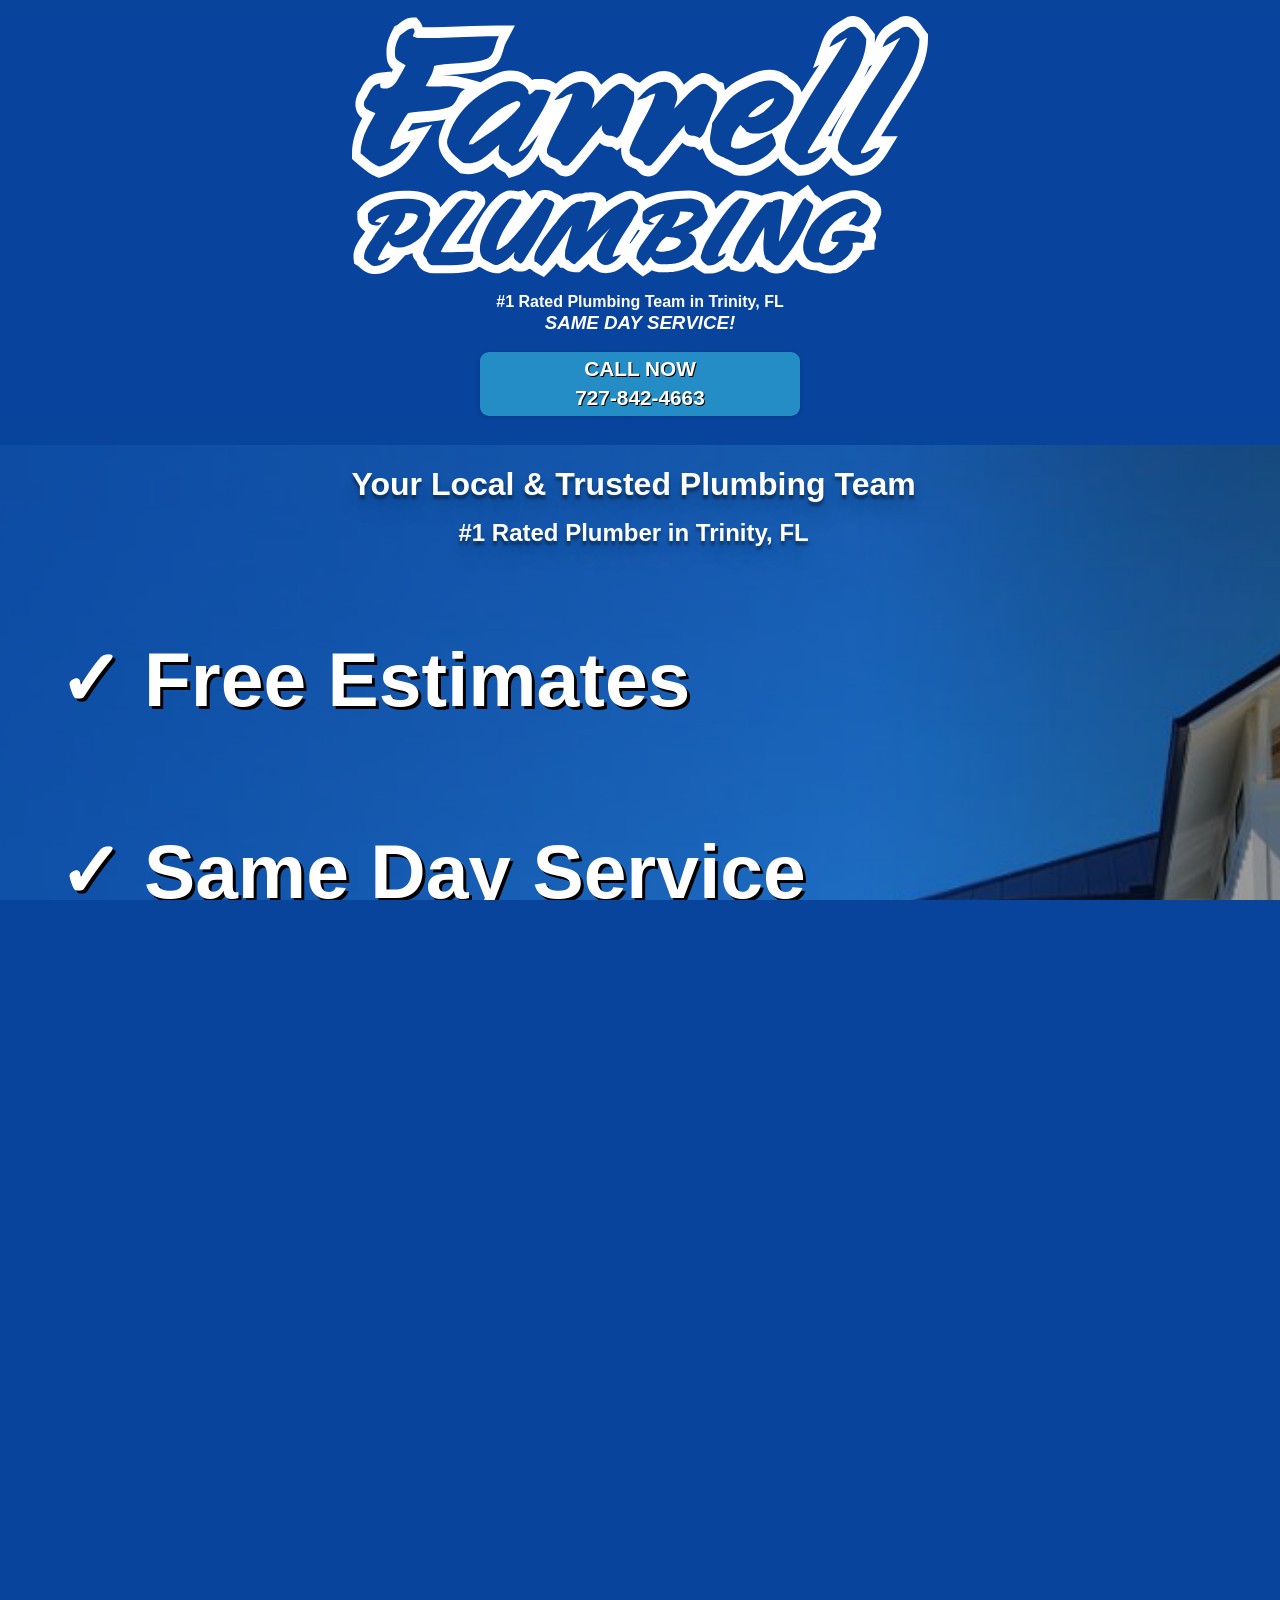
<file: index.html>
<!DOCTYPE html>
<html lang="en">
  <head>
    <!-- Google tag (gtag.js) -->
<script async src="https://www.googletagmanager.com/gtag/js?id=AW-696165012"></script>
<script>
  window.dataLayer = window.dataLayer || [];
  function gtag(){dataLayer.push(arguments);}
  gtag('js', new Date());

  gtag('config', 'AW-696165012');
</script>
    <title>#1 Rated Plumbing Services Farrell Plumbing</title>
    <meta charset="UTF-8" />
    <link href="styles.css" rel="stylesheet" />
    <meta name="viewport" content="width=device-width,initial-scale=1.0">
    <meta name="robots" content="noindex, nofollow">
  </head>

  <header>
    <nav class="Navigation">
      <img class="mainlogo" src="assets/images/TextLogo.svg" width="10%" />

      <h3 class="NavHeadliner">#1 Rated Plumbing Team in Trinity, FL</h3>
      <div class="ButtonContainer">
        <h3>SAME DAY SERVICE!</h3>
        <a class="NavButton" href="tel:7278424663" onclick="return gtag_report_conversion(this.href);">CALL NOW <br></br>727-842-4663</a>
      </div>
    </nav>
  </header>

  <body>
    <script src="cosmetics.js"></script>
    <div class="PageOne">
     

    <div class="PageOneTitles">
    <h1 class="Mainheader" id="Headliner">Your Local & Trusted Plumbing Team</h1>
    <h3 class="Subheader">#1 Rated Plumber in Trinity, FL</h3>

     
    
    <ul class="PageOneList">
      <li>Free Estimates</li>
      <li>Same Day Service</li>
      <li>100% Satisfaction Guaranteed</li>
      <li>Quality Craftmanship</li>
      <li>Warranty On All Work</li>
    </ul>

    <div class="ContactForm">
      <h1>Request a Quote</h1>
      <p>Tell us about your plumbing issue and <b>claim 5% off</b> with this form.</p>
      <form action="https://api.web3forms.com/submit" method="POST" onsubmit="gtag_report_conversion();">
        <input type="hidden" name="access_key" value="bc18e514-f834-4ddd-89d0-e5b6a4c4dfea">
        <input id="ContactName" type="name" name="Name" placeholder="Your First/Last Name*" required>
        <input id="ContactEmail" type="email" name="Email" placeholder="Email*" required>
        <input id="ContactPhone" type="tel" name="Telephone" placeholder="Phone Number*" required>
        <input id="ContactMessage" type="text" name="Message" placeholder="Message*" required>
        <input id="Submission" type="submit" required>
      </form>
    </div>
  </div>
    <div class="Awards">
      <img class="AwardIMG" src="assets\images\anameucan.png"/>
      <img class="AwardIMGBig" src="assets\images\BBB Accredited.png"/>
      <img class="AwardIMGSmall" src="assets\images\BestOf2024.png"/>
      <img class="AwardIMG" src="assets\images\TampaBayTimes.png"/>
    </div>
  </div>

    <div class="PageTwo">

      <div class="ReviewCount">
      <h3 class="Rating">4.9/5</h3>
      <img class="Fivestars" src="assets\images\5-star-rating-review-star.webp" width="10%">
      <h3>1300 Google Reviews</h3>
      </div>
      
        <h1 class="PageTwoTitle">CUSTOMER SATISFACTION IS GUARANTEED</h1>

      
      
      <div class="ReviewsContainer">
        <div class="ReviewOne">
          <p class="ReviewDescription">“Farrell Plumbing did an outstanding job. Ryan and Matt were extremely professional and their services, fees, and quality are outstanding. I would highly recommend Farrell Plumbing.”</p>
          <p class="ReviewName">- Joseph</p>
          <img class="GReview" src="assets\images\GoogleLogo.png">
        </div>
        <div class="ReviewTwo">
          <p class="ReviewDescription">“Our plumber Zach was great! He did a great job with our installation and was very knowledgeable when answering questions I had. I would recommend Farrell with any of your plumbing needs!”</p>
          <p class="ReviewName">- Lisa</p>
          <img class="GReview" src="assets\images\GoogleLogo.png">
        </div>
        <div class="ReviewThree">
          <p class="ReviewDescription">“Adam was recommended to us and he did not disappoint. Helped us pick the perfect toilet and installed in a flash. The whole company is very customer friendly.”</p>
          <p class="ReviewName">- Dawn</p>
          <img class="GReview" src="assets\images\GoogleLogo.png">
        </div>
      </div>
        <a href="https://book.housecallpro.com/book/Farrell-Plumbing/9e3158d4a33b4c888c6460f41780ec01?v2=true&attr=2677" target="_blank" class="anchorButton" onclick="return gtag_report_conversion(this.href);">BOOK ONLINE NOW IN 7 SECONDS</a>
      </div>
      
      <div class="PageThree">
        <div class="PageThreeTitle">
          <h1>MEET THE TEAM</h1>
        </div>
        <div class="PageThreeContent">
          <div class="PlumberOne">
            <img class="PlumberHeadshot" src="assets\images\AdamRevised.png">
            <h3>Adam</h3>
            <h4>Service Technician</h4>
            <p>Adam joined Farrell Plumbing in 2019, quickly advancing from apprentice to journeyman. Our customers love his friendly, skilled service.</p>
          </div>

          <div class="PlumberTwo">
            <img class="PlumberHeadshot" src="assets\images\RyanRevised.png">
            <h3>Ryan</h3>
            <h4>Service Technician</h4>
            <p>Ryan is known for his meticulous, thorough service and his ability to effortlessly resolve complex plumbing challenges. Customers value his detailed explanations and approachable manner.</p>
          </div>

          <div class="PlumberThree">
            <img class="PlumberHeadshot" src="assets\images\JustinLeadPages.png">
            <h3>Justin</h3>
            <h4>Service Manager</h4>
            <p>Justin, who joined Farrell Plumbing in 2016, is the service manager, known for his exceptional skill set and cheerful personality. His leadership ensures every plumbing job is handled with the highest level of care and professionalism!</p>
          </div>
        </div>
      </div>
      <a class="anchorButton" href="tel:7278424663"onclick="return gtag_report_conversion(this.href);">CALL NOW <br class="br"></br>727-842-4663</a>
    
      <div class="PageFour">
          <h1 class="contactNOW">CONTACT US NOW</h1>
        </div>
      </div>

      <div class="ContactOptions">
        <div class="BotContactForm">
          <h1>Request a Quote</h1>
          <p>Tell us about your plumbing issue and <b>claim 10% off</b> with this form.</p>
          <form action="https://api.web3forms.com/submit" method="POST" onsubmit="gtag_report_conversion();">
            <input type="hidden" name="access_key" value="bc18e514-f834-4ddd-89d0-e5b6a4c4dfea">
            <input id="ContactName" type="name" name="Name" placeholder="Your First/Last Name*" required>
            <input id="ContactEmail" type="email" name="Email" placeholder="Email*" required>
            <input id="ContactPhone" type="tel" name="Telephone" placeholder="Phone Number*" required>
            <input id="ContactMessage" type="text" name="Message" placeholder="Message*" required>
            <input id="Submission" type="submit" onsubmit="return gtag_report_conversion();" required>
          </form>
          
      </div>
      
    </div>
      <footer class="FootDecor">
          <img class="footimg" src="assets\images\TextLogo.svg" />
          <h3 class="footer">6840 Commerce Ave, Port Richey, FL 34668 <br></br> LIC #CFC1430362</h3>
          <div class="ButtonContainer">
            <h3>Check us out on Facebook!</h3>
            <a href="https://www.facebook.com/farrellplumbing/" target="_blank"><img  class="FBIcon"src="assets\images\fbicon.png"></a>
          </div>
        </nav>
      </footer>

        
<script type="text/javascript" src="//cdn.callrail.com/companies/287687298/ffebe14b02fb0acacad9/12/swap.js"></script> 
<!-- Event snippet for DrainCleaningButtonClick conversion page
In your html page, add the snippet and call gtag_report_conversion when someone clicks on the chosen link or button. -->
<script>
function gtag_report_conversion(url) {
  var callback = function () {
    if (typeof(url) != 'undefined') {
      window.location = url;
    }
  };
  gtag('event', 'conversion', {
      'send_to': 'AW-696165012/6GKhCP_lqqMaEJTF-ssC',
      'value': 1.0,
      'currency': 'USD',
      'event_callback': callback
  });
  return false;
}
</script>
  </body>
</html>
</file>
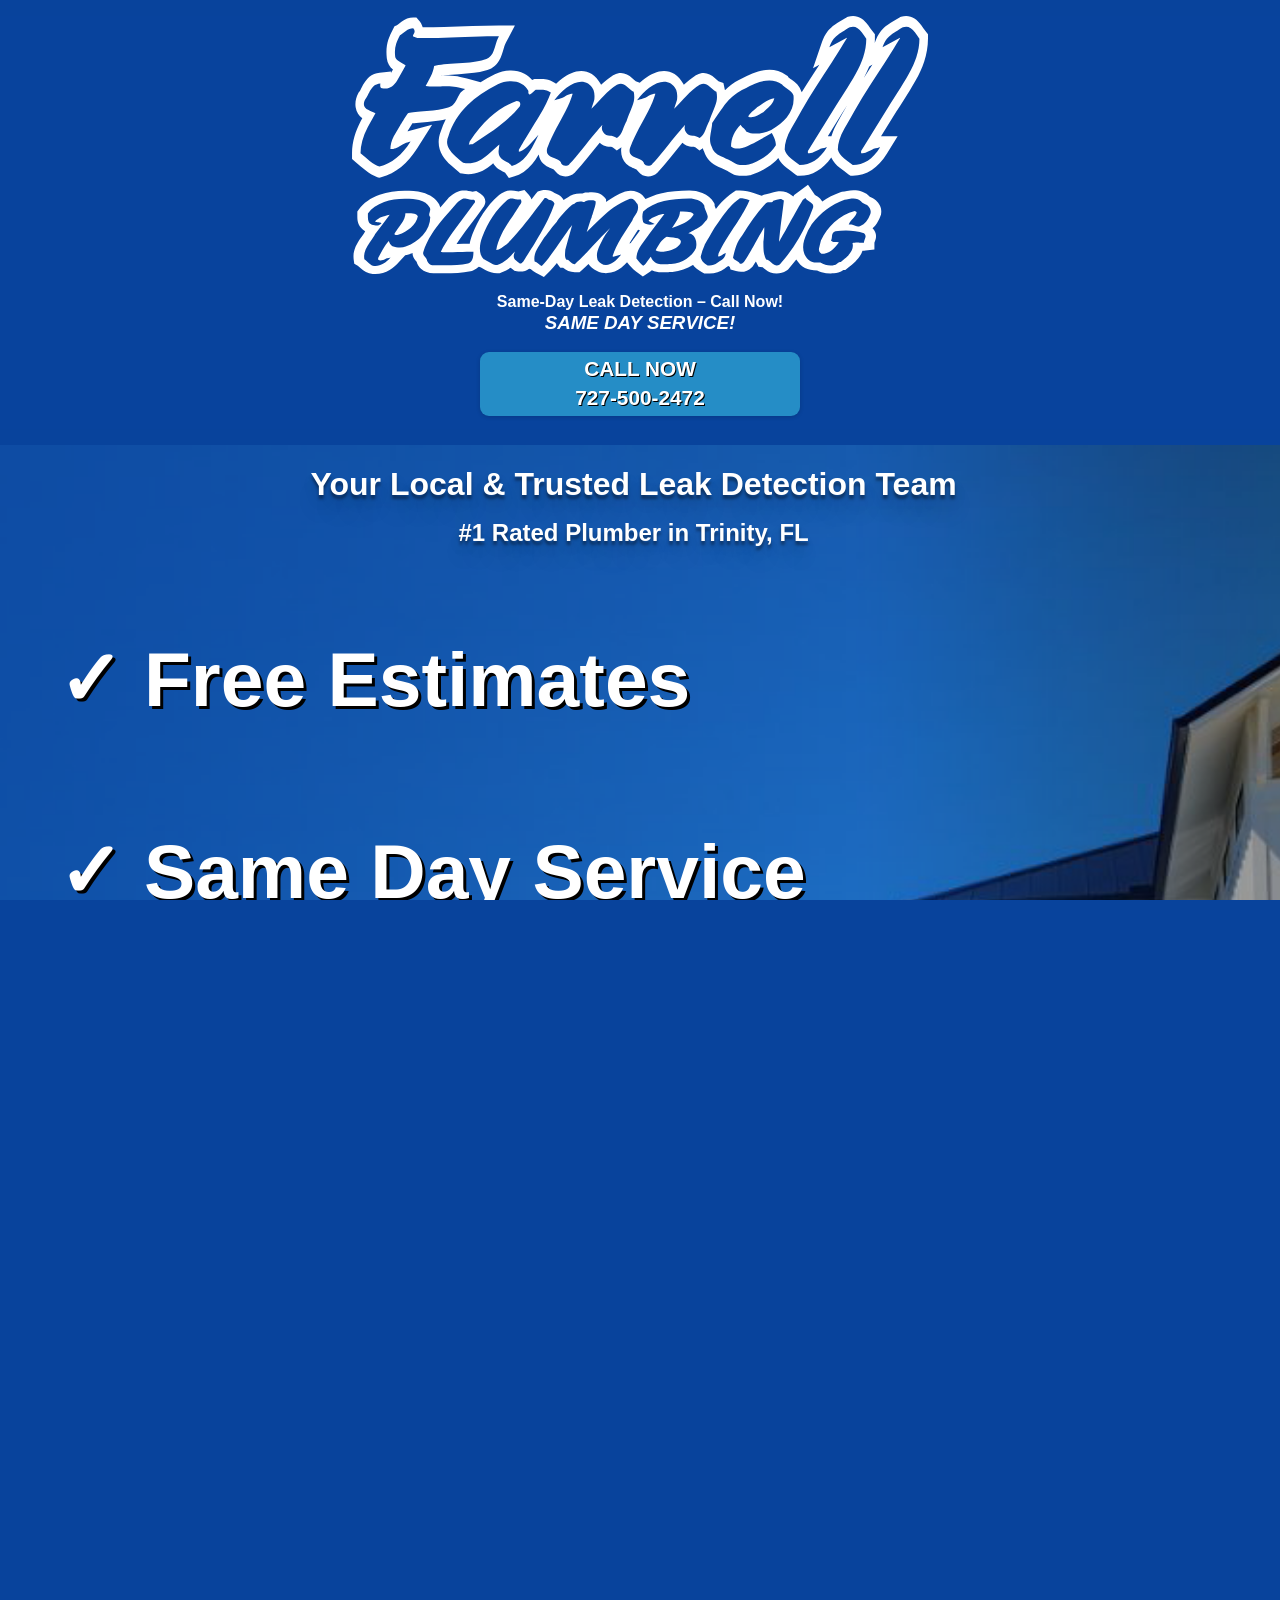
<file: ms/index.html>
<!DOCTYPE html>
<html lang="en">
  <head>
    <title>#1-Rated Leak Detection Team Farrell Plumbing</title>
    <meta charset="UTF-8" />
    <link href="/styles.css" rel="stylesheet" />
    <meta name="viewport" content="width=device-width,initial-scale=1.0">
    <meta name="robots" content="noindex, nofollow">
  </head>

  <header>
    <nav class="Navigation">
      <img class="mainlogo" src="/assets/images/TextLogo.svg" width="10%" />

      <h3 class="NavHeadliner">Same-Day Leak Detection – Call Now!</h3>
      <div class="ButtonContainer">
        <h3>SAME DAY SERVICE!</h3>
        <a class="NavButton" href="tel:7275002472">CALL NOW <br></br>727-500-2472</a>
      </div>
    </nav>
  </header>

  <body>
    <script src="/cosmetics.js"></script>
    <div class="PageOne">


    <div class="PageOneTitles">
    <h1 class="Mainheader" id="Headliner">Your Local & Trusted Leak Detection Team</h1>
    <h3 class="Subheader">#1 Rated Plumber in Trinity, FL</h3>



    <ul class="PageOneList">
      <li>Free Estimates</li>
      <li>Same Day Service</li>
      <li>100% Satisfaction Guaranteed</li>
      <li>Quality Craftmanship</li>
      <li>Warranty On All Work</li>
    </ul>

    <div class="ContactForm">
      <h1>Request a Quote</h1>
      <p>Tell us about your plumbing issue and <b>claim 10% off</b> with this form.</p>
      <form action="https://api.web3forms.com/submit" method="POST">
        <input type="hidden" name="access_key" value="bc18e514-f834-4ddd-89d0-e5b6a4c4dfea">
        <input type="hidden" name="Source" value="Microsoft Ads LP">
        <input id="ContactName" type="name" name="Name" placeholder="Your First/Last Name*" required>
        <input id="ContactEmail" type="email" name="Email" placeholder="Email*" required>
        <input id="ContactPhone" type="tel" name="Telephone" placeholder="Phone Number*" required>
        <input id="ContactMessage" type="text" name="Message" placeholder="Message*" required>
        <input id="Submission" type="submit" required>
      </form>
    </div>
  </div>
    <div class="Awards">
      <img class="AwardIMG" src="/assets/images/anameucan.png"/>
      <img class="AwardIMGBig" src="/assets/images/BBB Accredited.png"/>
      <img class="AwardIMGSmall" src="/assets/images/BestOf2024.png"/>
      <img class="AwardIMG" src="/assets/images/TampaBayTimes.png"/>
    </div>
  </div>

    <div class="PageTwo">

      <div class="ReviewCount">
      <h3 class="Rating">4.9/5</h3>
      <img class="Fivestars" src="/assets/images/5-star-rating-review-star.webp" width="10%">
      <h3>1300 Google Reviews</h3>
      </div>

        <h1 class="PageTwoTitle">CUSTOMER SATISFACTION IS GUARANTEED</h1>



      <div class="ReviewsContainer">
        <div class="ReviewOne">
          <p class="ReviewDescription">“Farrell Plumbing did an outstanding job. Ryan and Matt were extremely professional and their services, fees, and quality are outstanding. I would highly recommend Farrell Plumbing.”</p>
          <p class="ReviewName">- Joseph</p>
          <img class="GReview" src="/assets/images/GoogleLogo.png">
        </div>
        <div class="ReviewTwo">
          <p class="ReviewDescription">“Our plumber Zach was great! He did a great job with our installation and was very knowledgeable when answering questions I had. I would recommend Farrell with any of your plumbing needs!”</p>
          <p class="ReviewName">- Lisa</p>
          <img class="GReview" src="/assets/images/GoogleLogo.png">
        </div>
        <div class="ReviewThree">
          <p class="ReviewDescription">“Adam was recommended to us and he did not disappoint. Helped us pick the perfect toilet and installed in a flash. The whole company is very customer friendly.”</p>
          <p class="ReviewName">- Dawn</p>
          <img class="GReview" src="/assets/images/GoogleLogo.png">
        </div>
      </div>
        <a href="https://book.housecallpro.com/book/Farrell-Plumbing/9e3158d4a33b4c888c6460f41780ec01?v2=true&attr=2842" target="_blank" class="anchorButton">BOOK ONLINE NOW IN 7 SECONDS</a>
      </div>

      <div class="PageThree">
        <div class="PageThreeTitle">
          <h1>MEET THE TEAM</h1>
        </div>
        <div class="PageThreeContent">
          <div class="PlumberOne">
            <img class="PlumberHeadshot" src="/assets/images/AdamRevised.png">
            <h3>Adam</h3>
            <h4>Service Technician</h4>
            <p>Adam joined Farrell Plumbing in 2019, quickly advancing from apprentice to journeyman. Our customers love his friendly, skilled service.</p>
          </div>

          <div class="PlumberTwo">
            <img class="PlumberHeadshot" src="/assets/images/RyanRevised.png">
            <h3>Ryan</h3>
            <h4>Service Technician</h4>
            <p>Ryan is known for his meticulous, thorough service and his ability to effortlessly resolve complex plumbing challenges. Customers value his detailed explanations and approachable manner.</p>
          </div>

          <div class="PlumberThree">
            <img class="PlumberHeadshot" src="/assets/images/JustinLeadPages.png">
            <h3>Justin</h3>
            <h4>Service Manager</h4>
            <p>Justin, who joined Farrell Plumbing in 2016, is the service manager, known for his exceptional skill set and cheerful personality. His leadership ensures every plumbing job is handled with the highest level of care and professionalism!</p>
          </div>
        </div>
      </div>
      <a class="anchorButton" href="tel:7275002472">CALL NOW <br class="br"></br>727-500-2472</a>

      <div class="PageFour">
          <h1 class="contactNOW">CONTACT US NOW</h1>
        </div>
      </div>

      <div class="ContactOptions">
        <div class="BotContactForm">
          <h1>Request a Quote</h1>
          <p>Tell us about your plumbing issue and <b>claim 10% off</b> with this form.</p>
          <form action="https://api.web3forms.com/submit" method="POST">
            <input type="hidden" name="access_key" value="bc18e514-f834-4ddd-89d0-e5b6a4c4dfea">
            <input type="hidden" name="Source" value="Microsoft Ads LP">
            <input id="ContactName" type="name" name="Name" placeholder="Your First/Last Name*" required>
            <input id="ContactEmail" type="email" name="Email" placeholder="Email*" required>
            <input id="ContactPhone" type="tel" name="Telephone" placeholder="Phone Number*" required>
            <input id="ContactMessage" type="text" name="Message" placeholder="Message*" required>
            <input id="Submission" type="submit" required>
          </form>

      </div>

    </div>
      <footer class="FootDecor">
          <img class="footimg" src="/assets/images/TextLogo.svg" />
          <h3 class="footer">6840 Commerce Ave, Port Richey, FL 34668 <br></br> LIC #CFC1430362</h3>
          <div class="ButtonContainer">
            <h3>Check us out on Facebook!</h3>
            <a href="https://www.facebook.com/farrellplumbing/" target="_blank"><img  class="FBIcon"src="/assets/images/fbicon.png"></a>
          </div>
        </nav>
      </footer>
  </body>
</html>
</file>
<file: styles.css>
html {
  font-size: 16px;
}

body {
  margin: 0;
  background-color: #08439c;
}

.Navigation {
  display: flex;
  justify-content: space-around;
  align-items: center;
  flex-wrap: wrap;

  width: 100%;
  background-color: #08439d;
  color: white;
  font-family: "Segoe UI", Tahoma, Geneva, Verdana, sans-serif;
  padding: 0%;
}

.NavHeadliner {
  font-size: 1.25rem;
}

.ButtonContainer {
  display: grid;
  grid-column: 2;
  place-items: center;
  padding: 0%;
  width: 15%;
}

.ButtonContainer h3 {
  font-style: italic;
  margin-top: 0.8rem;
  margin-bottom: 0.48rem;
}

.NavButton {
  display: flex;
  justify-content: center;
  align-items: center;
  text-align: center;

  text-decoration: none;
  background-color: #258dc6;
  color: white;
  border-radius: 9px;
  height: 5rem;
  font-size: 1.5rem;
  font-weight: bold;
  border: 0px;
  line-height: 0.9rem;
  width: 100%;
  margin-bottom: 0.8rem;
  text-shadow: black 1px 1px;
  box-shadow: rgba(0, 0, 0, 0.16) 0px 1px 4px;
}

.NavButton:hover {
  transform: translateY(-2px);
  background-color: #37a7e4;
}

.PageOne {
  background-image: url("HeroIMG.png");
  background-position: center;
  background-repeat: no-repeat;
  background-size: cover;
  font-family: "Segoe UI", Tahoma, Geneva, Verdana, sans-serif;
}

.PageOneTitles {
  display: flex;
  flex-wrap: wrap;
  max-width: 40%;
  margin-left: 10em;
  color: white;
}

.Mainheader {
  margin-bottom: 1%;
  font-size: 4rem;
  text-shadow: 0px 4px 3px rgba(0, 0, 0, 0.4), 0px 8px 13px rgba(0, 0, 0, 0.1),
    0px 18px 23px rgba(0, 0, 0, 0.1);
}

.Subheader {
  margin-top: 0.16rem;
  font-size: 2rem;
  text-shadow: 0px 4px 3px rgba(0, 0, 0, 0.4), 0px 8px 13px rgba(0, 0, 0, 0.1),
    0px 18px 23px rgba(0, 0, 0, 0.1);
}

.ContactForm {
  display: flex;
  flex-direction: column;
  justify-content: center;
  background-color: whitesmoke;

  position: absolute;
  bottom: 12vw;
  right: 17vw;

  padding: 1.25rem;
  width: 15vw;
}

.BotContactForm {
  display: flex;
  flex-direction: column;
  justify-content: center;
  align-items: center;

  background-color: whitesmoke;
  padding: 1.875rem;
  width: 25%;
  margin: 0 auto;
  margin-top: 2rem;
  margin-bottom: 2rem;
}

.ContactForm form {
  display: flex;
  flex-direction: column;
  justify-content: center;
  align-items: center;
  width: 100%;
}

#Submission:hover {
  transform: translateY(-2px);
  box-shadow: rgb(255, 255, 255) 2px 1px;
  background-color: #37a7e4;
}

.BotContactForm form {
  width: 100%;
}

.BotContactForm form input {
  width: 100%;
  box-sizing: border-box;
  padding: 0.9375rem 3.125rem;
  margin-bottom: 10px;
  gap: 5%;
}

.ContactForm h1,
.BotContactForm h1 {
  color: #08439c;
  text-align: center;
  margin-bottom: 0px;
  margin-top: 0.16rem;
  font-family: "Segoe UI", Tahoma, Geneva, Verdana, sans-serif;
}

.ContactForm p,
.BotContactForm p {
  text-align: center;
  font-size: 1.2rem;
  color: #258dc6;
  margin-top: 0.32rem;
  font-weight: 500;
}

.ContactForm form input {
  width: 100%;
  box-sizing: border-box;
  padding: 0.9375rem 3.125rem;
  margin-bottom: 10px;
  font-size: 1rem;
}

#Submission {
  color: white;
  font-size: 1.1rem;
  border: 0;
  background-color: #258dc6;
  cursor: pointer;
}

li::before {
  content: "✓ ";
}

.PageOneList {
  width: 100%;
  font-size: 2rem;
  list-style: none;
  text-shadow: 5px 5px 0px rgba(0, 0, 0, 0.2);
}

.Awards {
  margin-top: 5%;
  display: flex;
  justify-content: space-around;
  align-items: center;
  background-color: #258dc6;
  width: 100%;
  max-height: 1.5rem;
}

.AwardIMGSmall {
  max-height: 8%;
  max-width: 8%;
  margin: 0;
}

.AwardIMG {
  max-height: 6%;
  max-width: 6%;
  margin: 0;
}

.AwardIMGBig {
  max-height: 3%;
  max-width: 3%;
  margin: 0;
}

.PageTwo {
  background-color: #08439d;
  width: 100%;
}

.ReviewCount {
  display: flex;
  align-items: center;
  color: white;
  font-size: 1.5rem;
  margin-left: 8vw;
  margin-bottom: 0rem;
  margin-top: 1rem;
}

.ReviewCount img,
.ReviewCount h3 {
  margin-bottom: 0%;
  margin-top: 0%;
}

.PageTwoTitle {
  color: white;
  font-size: 3rem;
  width: 40%;
  margin-left: 8vw;
  margin-top: 0rem;
  text-shadow: black 2px 2px;
  text-shadow: 0px 4px 3px rgba(0, 0, 0, 0.4), 0px 8px 13px rgba(0, 0, 0, 0.1),
    0px 18px 23px rgba(0, 0, 0, 0.1);
}

.ReviewsContainer {
  display: grid;
  grid-template-columns: 400px 400px 400px;
  align-self: center;
  justify-content: center;
  gap: 10%;
  margin: 0 auto;
}

.ReviewsContainer .GReview {
  width: 25%;
  display: grid;
  margin-left: 10.56rem;
  margin-bottom: 0.8rem;
}

.ReviewsContainer .ReviewDescription {
  font-family: "Segoe UI", Tahoma, Geneva, Verdana, sans-serif;
  margin: 1.6rem 0.8rem 0rem 0.8rem;
  text-shadow: 1px 1px 1px hsl(0deg 0% 0% / 0.15);
  font-size: 1.5rem;
}

.ReviewName {
  max-height: 10px;
  margin: 0.8rem 0.8rem 2.4rem 0.8rem;
  text-align: end;
}

.ReviewOne,
.ReviewTwo,
.ReviewThree {
  height: 100%;

  border-top: 10px;
  color: #08439d;

  font-size: 2rem;

  background-color: white;
  box-shadow: 8px 16px 16px hsl(0deg 0% 0% / 0.25);
  border-radius: 5px;
  font-weight: bold;

  display: flex; /* Use flexbox within each box */
  flex-direction: column; /* Stack items vertically */
  align-items: center; /* Center items horizontally */
  justify-content: center; /* Center items vertically */
  border: 1px solid #000000; /* Optional, for styling */
}

.ReviewOne:hover,
.ReviewTwo:hover,
.ReviewThree:hover {
  transform: translateY(-4px);
}

.ReviewButton {
  background-color: #258dc6;
  color: white;
  border-radius: 9px;
  height: 5.5rem;
  font-size: 2.5rem;
  font-weight: bold;
  border: 0px;
  line-height: 1.25rem;
  width: 50%;
  margin-top: 0.48rem;
  margin-left: 4rem;
  margin-right: 4rem;
  margin-bottom: 0.16rem;
  text-shadow: black 1px 1px;
}

.anchorButton {
  display: flex;
  justify-content: center;
  align-items: center;
  text-align: center;
font-family: "Segoe UI", Tahoma, Geneva, Verdana, sans-serif;
  background-color: #258dc6;
  color: white;
  text-decoration: none;
  border-radius: 9px;
  height: 5.5rem;
  font-size: 2.5rem;
  font-weight: bold;
  border: 0px;
  line-height: 1.25rem;
  width: 50%;
  margin: 4rem 25%;
  text-shadow: black 1px 1px;

  cursor: pointer;
}

.anchorButton:hover {
  transform: translateY(-2px);
  background-color: #37a7e4;
}

.PageThreeTitle {
  display: flex;
  justify-content: center;
  align-items: center;
  background-color: #258dc6;
  color: white;
  width: 100%;
  font-size: 5rem;
  font-family: "Segoe UI", Tahoma, Geneva, Verdana, sans-serif;
  margin-top: 2%;
}

.PageThreeTitle h1 {
  font-size: 3rem;
  margin-top: 0px;
  margin-bottom: 0px;
  text-shadow: black 1px 1px;
}

.PageFour {
  display: flex;
  justify-content: center;
  align-items: center;
  background-color: #258dc6;
  color: white;
  width: 100%;
  font-size: 2.5rem;
  font-family: "Segoe UI", Tahoma, Geneva, Verdana, sans-serif;
  margin-top: 2%;
}

.PageFour h1 {
  margin-top: 0px;
  margin-bottom: 0px;
  text-shadow: black 1px 1px;
}

.PageThreeContent {
  display: grid;
  grid-template-columns: repeat(3, minmax(10%, 1fr));
  background-color: #08439d;

  gap: 75px;
  margin: 2% 15%;
}

.PlumberOne,
.PlumberTwo,
.PlumberThree {
  color: #08439d;
  background-color: whitesmoke;
  display: flex;
  flex-direction: column;
  justify-content: flex-start;
  align-items: center;
  border-radius: 1%;
  padding: 1.25rem;
  box-shadow: 8px 16px 16px hsl(0deg 0% 0% / 0.25);
}

.PlumberOne:hover,
.PlumberTwo:hover,
.PlumberThree:hover {
  transform: translateY(-2px);
}

.PlumberOne h3,
.PlumberTwo h3,
.PlumberThree h3 {
  font-size: 2rem;
  margin-top: 1%;
  margin-bottom: 1%;
}

.PlumberOne h4,
.PlumberTwo h4,
.PlumberThree h4 {
  font-size: 1.5rem;
  margin-top: 1%;
  margin-bottom: 1%;
  color: grey;
}

.PlumberOne p,
.PlumberTwo p,
.PlumberThree p {
  font-size: 1.5rem;
  margin-top: 1%;
  margin-bottom: 1%;
  margin-left: 5%;
  margin-right: 5%;
  font-family: "Segoe UI", Tahoma, Geneva, Verdana, sans-serif;
  font-weight: 500;
}

.PlumberHeadshot {
  margin: 0% 25%;
  max-width: 100%;
  height: auto;
  border: 3px solid #258dc6;
}

.PageFour {
  display: flex;
  justify-content: space-around;
  align-items: center;
  flex-wrap: wrap;

  width: 100%;
  background-color: #258dc6;
  color: white;
  font-family: "Segoe UI", Tahoma, Geneva, Verdana, sans-serif;
  padding: 0%;
}

.FootDecor {
  display: flex;
  justify-content: space-around;
  align-items: center;
  flex-wrap: wrap;
  text-align: center;
  width: 100%;
  background-color: #258dc6;
  color: white;
  font-family: "Segoe UI", Tahoma, Geneva, Verdana, sans-serif;
  padding: 0%;
  line-height: 0.9rem;
}

.FBIcon {
  width: 20%;
}

.footimg {
  margin-top: 1rem;
  width: 10%;
}

/* Custom, iPhone Retina */
@media only screen and (max-width: 320px) {
  .ReviewsContainer {
    grid-template-columns: repeat(1, minmax(10%, 1fr));
    gap: 10%;
  }
}

/* Extra Small Devices, Phones */
@media only screen and (max-width: 650px) {
}

/* ------------------------------------------------------------------------------------ */
/* ------------------------------------------------------------------------------------ */
/* ------------------------------------------------------------------------------------ */

@media (min-width: 250px) and (max-width: 1366px) {
  html,
  body {
    width: 100%;
    height: 100%;
    margin: 0;
    padding: 0;
    overflow-x: hidden;
  }

  .Navigation {
    flex-direction: column;
    align-items: flex-start;

    width: 100%;
    margin: 1rem auto;
  }

  .mainlogo {
    margin: 0% auto;
    width: 25%;
  }

  .NavHeadliner {
    font-size: 1rem;
    margin: 1rem auto;
    text-align: center;
    margin-bottom: 0;
  }

  .ButtonContainer {
    width: 100%;
    justify-content: center;
    flex-direction: column;
    gap: 1rem;
  }

  .ButtonContainer h3 {
    margin: 0.1rem auto;
  }

  .NavButton {
    margin-top: 0;
    width: 20rem;
    height: 4rem;
    font-size: 1.3rem;
  }

  .PageOne {
    background-size: cover;
    background-image: url("HeroIMG.png");
    width: 100%;
    margin: 1rem auto;
  }

  .AwardIMG,
  .AwardIMGBig,
  .AwardIMGSmall,
  .AwardIMG {
    display: none;
  }

  .Awards {
    height: 1.5rem;
  }

  .PageOneTitles {
    flex-direction: column;
    max-width: 90%;
    margin-left: 0;
    text-align: center;
  }

  .PageOneList {
    padding: 0 5%;
    font-weight: 600;
    text-shadow: black 3px 3px;
    line-height: 1.5rem;
  }

  .BotContactForm {
    width: 50%;
    border-radius: 1%;
  }

  .ContactForm h1,
  .BotContactForm h1 {
    text-align: center;
    font-size: 2rem;
    color: #08439d;
    margin-top: 0.32rem;
    font-weight: 700;
  }

  .BotContactForm {
    width: 75%;
  }

  .ContactForm p,
  .BotContactForm p {
    text-align: center;
    font-size: 1.5rem;
    color: #258dc6;
    margin-top: 0.32rem;
    font-weight: 500;
  }

  .ContactForm form input {
    width: 100%;
    box-sizing: border-box;
    padding: 0.9375rem 0.125rem;
    margin-bottom: 5px;
  }

  .BotContactForm form input {
    width: 100%;
    box-sizing: border-box;
    padding: 0.9375rem 0;
    margin-bottom: 0px;
  }

  #Submission {
    color: white;
    font-size: 1rem;
    border: 0;
    background-color: #258dc6;
    cursor: pointer;
  }

  .Mainheader {
    text-align: center;
    font-size: 2rem;
    margin-bottom: 1rem;
  }

  .Subheader {
    text-align: center;
    font-size: 1.5rem;
    margin-top: 0;
  }

  .PageOneList {
    margin-top: 1%;
    text-align: left;
    line-height: 15vw;
    font-size: 6vw;
  }

  .ContactForm {
    position: relative;
    bottom: 0;
    right: 0;
    margin: 0 auto;
    width: 75%;
    padding: 0.5rem;
    border-radius: 1%;
  }

  .PageTwo {
    display: flex;
    flex-direction: column;
    justify-content: center;
    align-items: center;
    width: 100%;
  }

  .Fivestars {
    width: 30%;
  }

  .ReviewCount {
    display: flex;
    justify-content: center;
    flex-wrap: wrap;
    align-items: center;
    color: white;
    font-size: 1rem;
    margin: 0 auto;
    width: 100%;
  }

  .Rating {
    margin: 0%;
  }

  .PageThree {
    margin-top: 0%;
  }

  .contactNOW {
    display: none;
  }

  .PageTwoTitle {
    color: white;
    font-size: 2rem;
    text-align: center;
    width: 100%;
    margin: 1rem 0rem;
  }

  .ReviewsContainer {
    grid-template-columns: repeat(1, 1fr);
    margin: 1.5rem;
    gap: 5%;
    width: 90%;
    height: fit-content;
    align-items: center;
    justify-content: center;
  }
  .ReviewOne .ReviewDescription,
  .ReviewTwo .ReviewDescription,
  .ReviewThree .ReviewDescription {
    font-size: 1.5rem;
    font-weight: 500;
  }

  .ReviewOne,
  .ReviewTwo,
  .ReviewThree {
    display: flex;
    flex-direction: column;
    justify-content: start;
    align-items: center;
  }

  .ReviewName {
    font-size: 2rem;
    font-weight: 400;
  }

  .anchorButton {
    background-color: #258dc6;
    color: white;
    text-decoration: none;
    border-radius: 0.8rem;
    padding: 2rem 2rem;
    font-size: 2rem;
    font-weight: bold;
    border: none;

    max-width: 400px;
    text-shadow: 1px 1px black;
    cursor: pointer;

    line-height: 2rem;
    margin: 5rem auto;
  }

  .anchorButton .br {
    display: none;
  }

  .FBIcon {
    width: 5%;
  }

  .PageFour {
    display: none;
  }

  .PageThreeTitle {
    margin-top: 0%;
    margin-bottom: 5rem;
  }

  .PageThreeTitle h1 {
    font-size: 10vw;
  }

  .PageThreeContent {
    align-items: center;
    justify-content: center;
    grid-template-columns: 21rem;
    margin: 1rem auto;
    gap: 2%;
    width: 100%;
    height: fit-content;
  }

  .anchorButton {
    margin-top: 10rem;
  }

  .mainlogo {
    width: 45%;
  }

  .PlumberOne h4,
  .PlumberTwo h4,
  .PlumberThree h4 {
    text-align: center;
    font-size: 1.5rem;
    text-align: center;
  }

  .PlumberOne h4,
  .PlumberTwo h4,
  .PlumberThree h4 {
    text-align: center;
    font-size: 1.5rem;
    text-align: center;
  }

  .PlumberOne p,
  .PlumberTwo p,
  .PlumberThree p {
    font-size: 1.5rem;
    text-align: center;
    margin: 5%;
  }

  .GReview {
    align-self: end;
  }

  .FootDecor {
    display: flex;
    justify-content: space-evenly;
    align-items: center;
    width: 100%;

    font-size: 1rem;
    line-height: 8vw;
  }

  .PageFour h1 {
    font-size: 2rem;
  }

  .FootDecor .ButtonContainer {
    display: none;
  }

  .footimg {
    margin-top: 1rem;
    width: 40%;
  }
}

@media (min-width: 2560px) {
  .ContactForm {
    display: flex;
    flex-direction: column;
    justify-content: center;
    background-color: whitesmoke;

    position: absolute;
    bottom: 21vw;
    right: 17vw;

    padding: 1.25rem;
    width: 15vw;
  }
}

@media (min-width: 3840px) {
  .ContactForm {
    display: flex;
    flex-direction: column;
    justify-content: center;
    background-color: whitesmoke;

    position: absolute;
    bottom: 35vw;
    right: 17vw;

    padding: 1.25rem;
    width: 15vw;
  }
}
</file>
